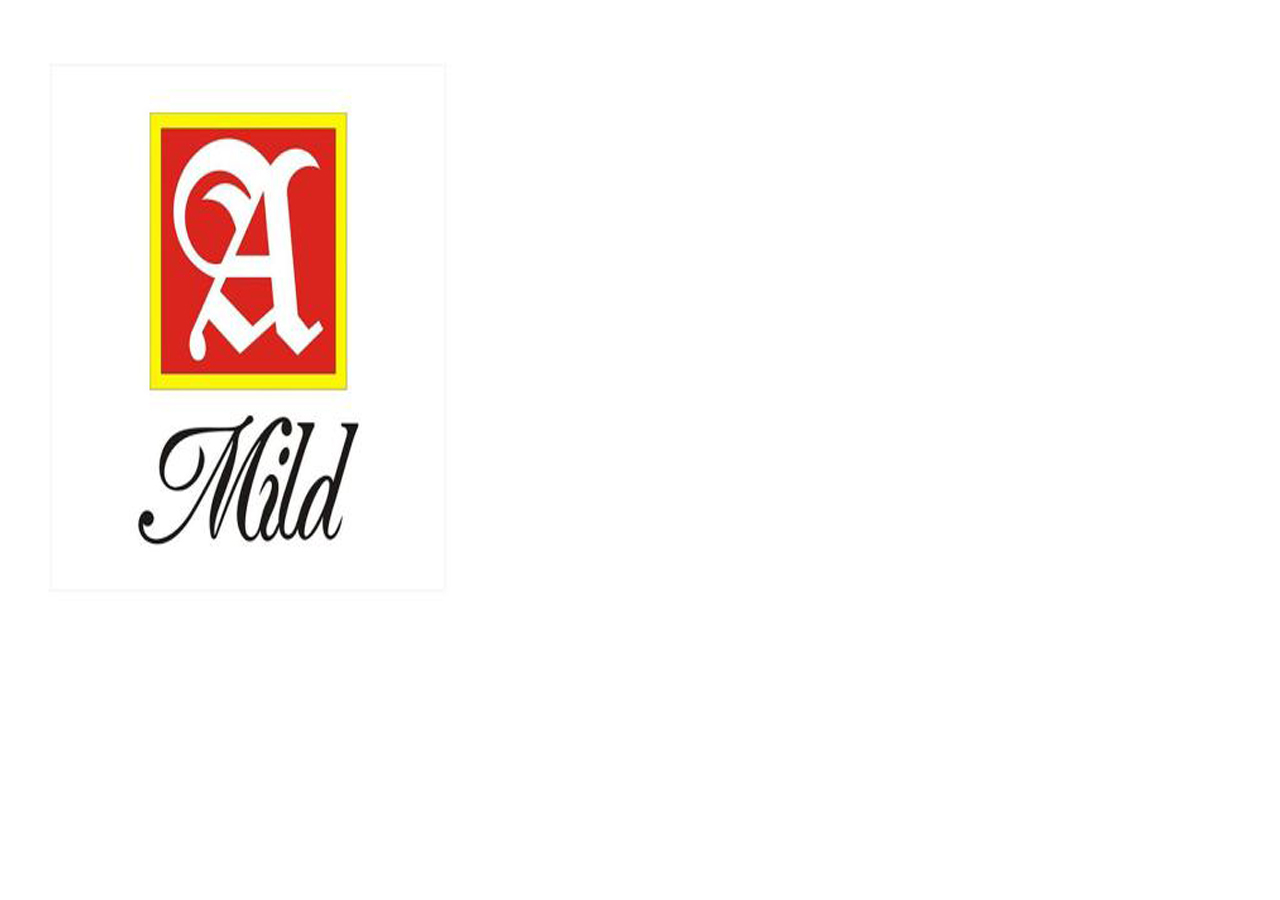
<file: index.html>
<!doctype html>
<html>
<head>
    <meta name="viewport" content="width=device-width, initial-scale=1.0, user-scalable=no">
    <meta name="apple-mobile-web-app-capable" content="yes">
    <meta name="mobile-web-app-capable" content="yes">
    <meta http-equiv="X-UA-Compatible" content="ie=edge">

    <title>My First Web AR-with 8th WALL</title>

    <script src="//cdn.8thwall.com/web/aframe/8frame-0.9.0.min.js"></script>
    <!-- XR Extras - provides utilities like load screen, almost there, and error handling. See github.com/8thwall/web/xrextras -->
    <script src="//cdn.8thwall.com/web/xrextras/xrextras.js"></script>

    <a data-8code="4a6as" data-icon-vertical></a>
    <script src="//cdn.8thwall.com/web/share/embed8.js"></script>

    <!-- 8thWall Web - Replace the app key here with your own app key -->
    <script src="//apps.8thwall.com/xrweb?appKey=QqDYmjhzw6d0VpDo24IKebT6ECRbcjOxIC5MPyEwGxy3nRAINMqmgJeohrUaxmAnsNl7m"></script>

  <body>
      <a-scene 
        xrweb="disableWorldTracking: true"
        xrextras-gesture-detector
        xrextras-almost-there
        xrextras-loading
        xrextras-runtime-error>

        <a-assets>
            <!-- import 3D object with GLB extension -->
            <a-assets-item id="obj-glb" src="scene.glb"></a-assets-item>
            <img id="img-thumb" src="targets/Untitled-1.jpg">
        </a-assets>
        
        <a-camera
            position="0 4 10"
            raycaster="objects: .cantap"
            cursor="fuse: false; rayOrigin: mouse;">   
        </a-camera>

        <a-light type="directional" intensity="0.5" position="1 1 1"></a-light>
        <a-light type="ambient" intensity="1.0"></a-light>

        <!-- Image scan detection -->
        <a-entity xrextras-named-image-target="name: model-target">
            <!-- add child -->
            <a-entity xrextras-one-finger-rotate-gltf-model="#scene-glb"></a-entity>
        </a-entity>

      </a-scene>
  </body>
</head>
</html>
</file>
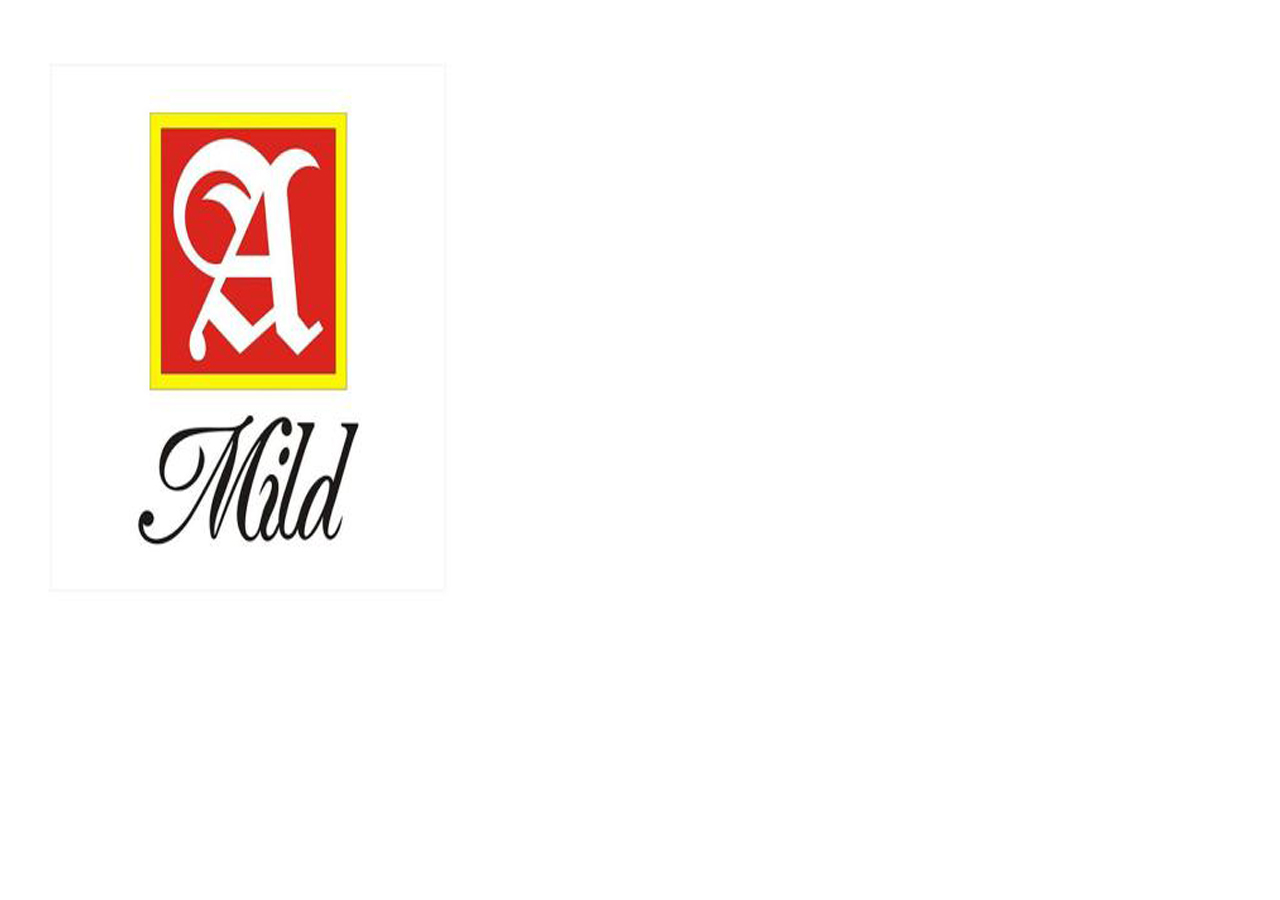
<file: My_project/index.html>
<!doctype html>
<html>
<head>
    <meta name="viewport" content="width=device-width, initial-scale=1.0, user-scalable=no">
    <meta name="apple-mobile-web-app-capable" content="yes">
    <!-- <meta name="mobile-web-app-capable" content="yes">
    <meta http-equiv="X-UA-Compatible" content="ie=edge"> -->

    <title>My First Web AR-with 8th WALL</title>

    <script src="//cdn.8thwall.com/web/aframe/8frame-0.9.0.min.js"></script>
    <!-- XR Extras - provides utilities like load screen, almost there, and error handling. See github.com/8thwall/web/xrextras -->
    <script src="//cdn.8thwall.com/web/xrextras/xrextras.js"></script>

    <!-- <a data-8code="4a6as" data-icon-vertical></a>
    <script src="//cdn.8thwall.com/web/share/embed8.js"></script> -->

    <!-- 8thWall Web - Replace the app key here with your own app key -->
    <script src="//apps.8thwall.com/xrweb?appKey=QqDYmjhzw6d0VpDo24IKebT6ECRbcjOxIC5MPyEwGxy3nRAINMqmgJeohrUaxmAnsNl7m"></script>

  <body>
      <a-scene 
        xrweb="disableWorldTracking: true"
        xrextras-gesture-detector
        xrextras-almost-there
        xrextras-loading
        xrextras-runtime-error>

        <a-assets>
            <!-- import 3D object with GLB extension -->
            <!-- credit https://poly.google.com/view/fhGcVhYNBW5 -->
            <a-assets-item id="drum-glb" src="model.glb"></a-assets-item>
            <img id="img-thumb" src="targets/img-thumb.jpg">
        </a-assets>
        
        <a-camera
            position="0 4 10"
            raycaster="objects: .cantap"
            cursor="fuse: false; rayOrigin: mouse;">
      </a-camera>

      <a-light type="directional" intensity="0.5" position="1 1 1"></a-light>
      <a-light type="ambient" intensity="1"></a-light>
  
        <!-- Image scan detection -->
        <a-entity xrextras-named-image-target="name: img-thumb">
            <!-- add child -->
            <a-entity xrextras-one-finger-rotate-gltf-model="#drum-glb"></a-entity>
        </a-entity>

      </a-scene>
  </body>
</head>
</html>
</file>
